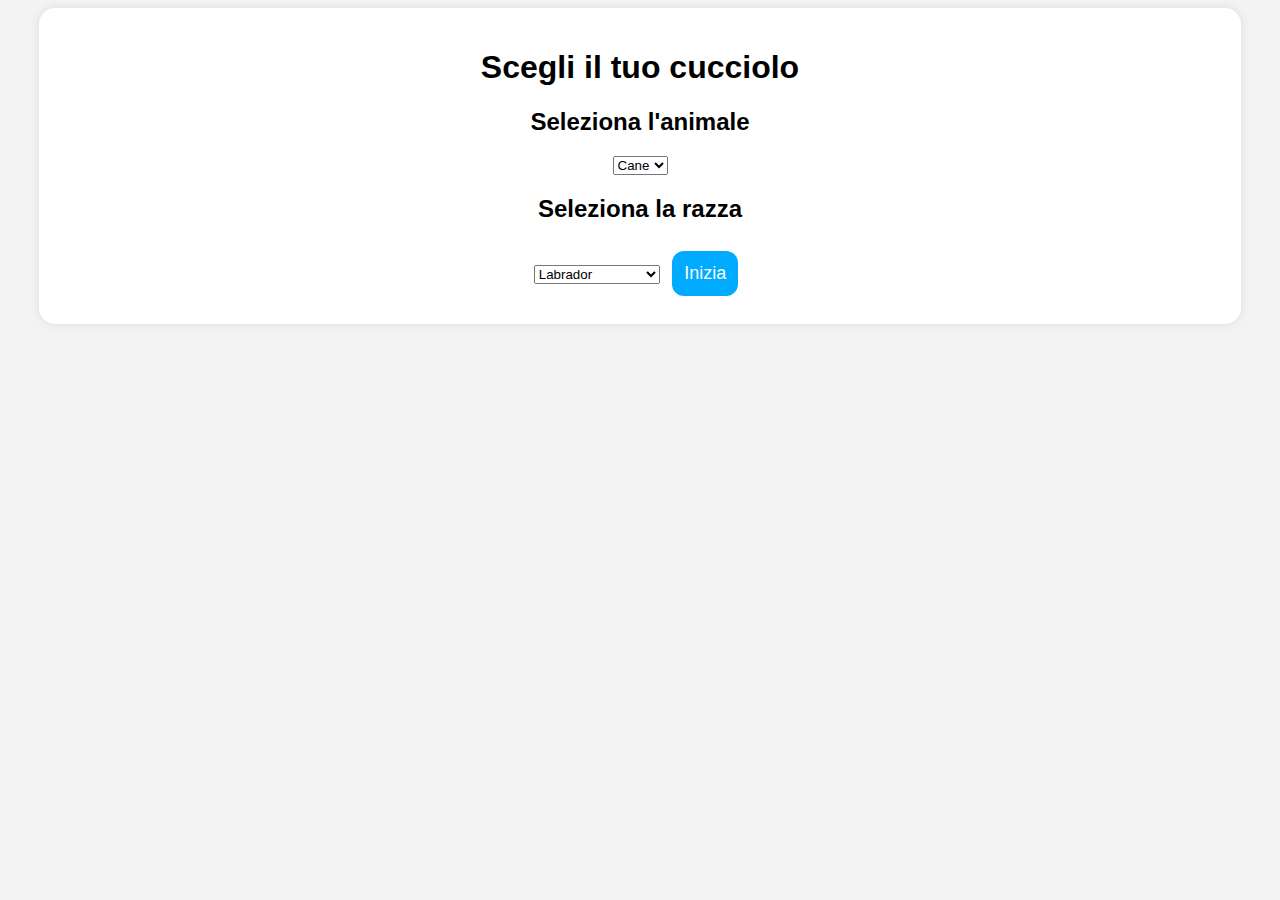
<file: index.html>
<!DOCTYPE html>
<html lang="it">
<head><meta charset="UTF-8"><meta name="viewport" content="width=device-width, initial-scale=1.0">
<title>Scegli il tuo cucciolo</title><link rel="stylesheet" href="style.css"></head>
<body><div class="container"><h1>Scegli il tuo cucciolo</h1>
<h2>Seleziona l'animale</h2>
<select id="animalSelect"><option value="dog">Cane</option><option value="cat">Gatto</option></select>
<h2>Seleziona la razza</h2><select id="breedSelect"></select>
<button onclick="startGame()" class="start-btn">Inizia</button></div>
<script>
const breeds={dog:["labrador","husky","poodle","frenchbulldog"],cat:["european","siamese","mainecoon","british"]};
const breedNames={labrador:"Labrador",husky:"Husky",poodle:"Barboncino",frenchbulldog:"Bulldog Francese",
european:"Europeo",siamese:"Siamese",mainecoon:"Maine Coon",british:"British Shorthair"};
const animalSelect=document.getElementById('animalSelect');
const breedSelect=document.getElementById('breedSelect');
function updateBreeds(){const s=animalSelect.value;breedSelect.innerHTML="";
breeds[s].forEach(b=>{let o=document.createElement('option');o.value=b;o.textContent=breedNames[b];breedSelect.appendChild(o);});}
function startGame(){localStorage.setItem("chosenAnimal",animalSelect.value);
localStorage.setItem("chosenBreed",breedSelect.value);window.location.href="game.html";}
updateBreeds();
</script></body></html>
</file>
<file: style.css>
body{background:#f3f3f3;font-family:Arial;}
.container{width:92%;margin:auto;padding:20px;text-align:center;background:white;border-radius:16px;box-shadow:0 0 10px rgba(0,0,0,0.1);}
.pet-img{width:250px;border-radius:20px;margin:20px 0;}
button{padding:12px;margin:8px;border:none;border-radius:12px;font-size:18px;cursor:pointer;background:#ffcc66;}
.start-btn{background:#00aaff;color:white;}
</file>
